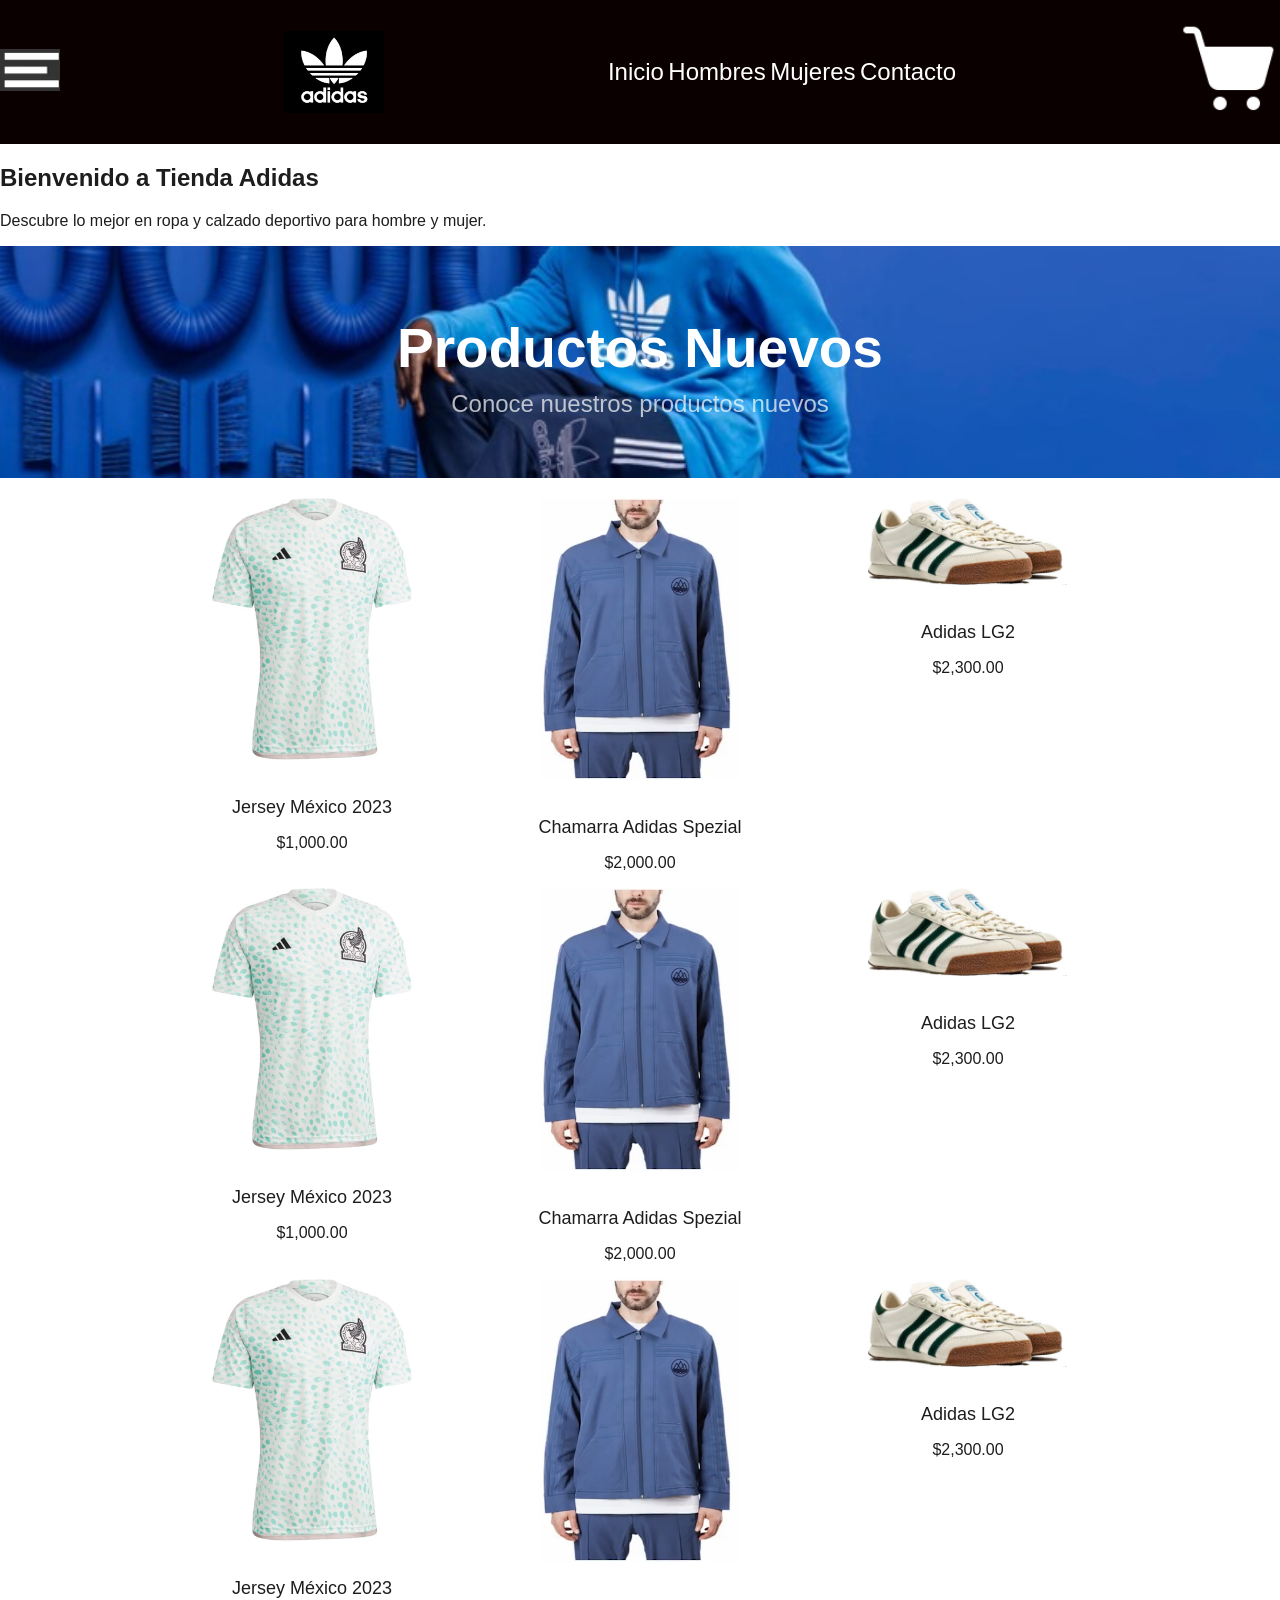
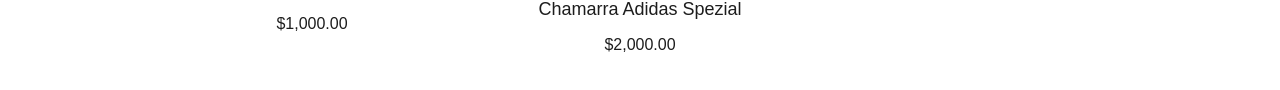
<file: Index.html>
<!DOCTYPE html>
<html lang="es">
<head>
    <meta charset="UTF-8">
    <meta name="viewport" content="width=device-width, initial-scale=1.0">
    <link rel="stylesheet" href="css/styles.css">
    <title>Tienda Adidas</title>
</head>
<body>
    <header class="header">
        <div class="header__menu">
            <img class="header__menu-icon" src="img/Icono menu.png" alt="Icono Menu">
        </div>

        <img class="header__logo" src="img/Logo Adidas.jpg" alt="Logo Adidas">

        <nav class="navbar">
            <a class="nav__link" href="index.html">Inicio</a>
            <a class="nav__link" href="hombres.html">Hombres</a>
            <a class="nav__link" href="mujeres.html">Mujeres</a>
            <a class="nav__link" href="contacto.html">Contacto</a>
        </nav>

        <div class="header__actions">
            <i class="cart-wrapper">
                <img src="img/Icono Carrito.png" alt="Icono de Carrito">

                <section class="cart">
                    <h2 class="cart__title">CARRITO</h2>

                    <div class="cart__item">
                        <img class="cart__image" src="img/Chamarra.png" alt="">
                        <p>Chamarra</p>
                        <p class="cart__price">$1,700</p>
                        <i class="cart__remove">
                            <img class="cart__remove-img" src="img/Icono-quitar.png" alt="Icono Quitar">
                        </i>
                    </div>

                    <div class="cart__item">
                        <img class="cart__image" src="img/Chamarra.png" alt="">
                        <p>Chamarra</p>
                        <p class="cart__price">$1,700</p>
                        <i class="cart__remove">
                            <img class="cart__remove-img" src="img/Icono-quitar.png" alt="Icono Quitar">
                        </i>
                    </div>

                    <div class="cart__item">
                        <img class="cart__image" src="img/Chamarra.png" alt="">
                        <p>Chamarra</p>
                        <p class="cart__price">$1,700</p>
                        <i class="cart__remove">
                            <img class="cart__remove-img" src="img/Icono-quitar.png" alt="Icono Quitar">
                        </i>
                    </div>
                </section>
            </i>
        </div>
    </header>

    <section class="bienvenida">
        <h1 class="bienvenida__title">Bienvenido a Tienda Adidas</h1>
        <p class="bienvenida__text">Descubre lo mejor en ropa y calzado deportivo para hombre y mujer.</p>
    </section>


    <main>
        <section class="banner">
            <h2 class="banner__title">Productos Nuevos</h2>
            <p class="banner__text">Conoce nuestros productos nuevos</p>
        </section>

        <section class="products">
            <article class="products__item">
                <img class="products__image" src="img/Jersey México 2023.jpg" alt="Jersey México">
                <h3 class="products__title">Jersey México 2023</h3>
                <p class="products__price">$1,000.00</p>
            </article>

            <article class="products__item">
                <img class="products__image" src="img/Chamarra Adidas Spezial.png" alt="Chamarra Adidas de Hombre">
                <h3 class="products__title">Chamarra Adidas Spezial</h3>
                <p class="products__price">$2,000.00</p>
            </article>

            <article class="products__item">
                <img class="products__image" src="img/Adidas LG2.png" alt="Tenis Adidas">
                <h3 class="products__title">Adidas LG2</h3>
                <p class="products__price">$2,300.00</p>
            </article>

            <article class="products__item">
                <img class="products__image" src="img/Jersey México 2023.jpg" alt="Jersey México">
                <h3 class="products__title">Jersey México 2023</h3>
                <p class="products__price">$1,000.00</p>
            </article>

            <article class="products__item">
                <img class="products__image" src="img/Chamarra Adidas Spezial.png" alt="Chamarra Adidas de Hombre">
                <h3 class="products__title">Chamarra Adidas Spezial</h3>
                <p class="products__price">$2,000.00</p>
            </article>

            <article class="products__item">
                <img class="products__image" src="img/Adidas LG2.png" alt="Tenis Adidas">
                <h3 class="products__title">Adidas LG2</h3>
                <p class="products__price">$2,300.00</p>
            </article>

            <article class="products__item">
                <img class="products__image" src="img/Jersey México 2023.jpg" alt="Jersey México">
                <h3 class="products__title">Jersey México 2023</h3>
                <p class="products__price">$1,000.00</p>
            </article>

            <article class="products__item">
                <img class="products__image" src="img/Chamarra Adidas Spezial.png" alt="Chamarra Adidas de Hombre">
                <h3 class="products__title">Chamarra Adidas Spezial</h3>
                <p class="products__price">$2,000.00</p>
            </article>

            <article class="products__item">
                <img class="products__image" src="img/Adidas LG2.png" alt="Tenis Adidas">
                <h3 class="products__title">Adidas LG2</h3>
                <p class="products__price">$2,300.00</p>
            </article>
        </section>
    </main>
</body>
</html>
</file>
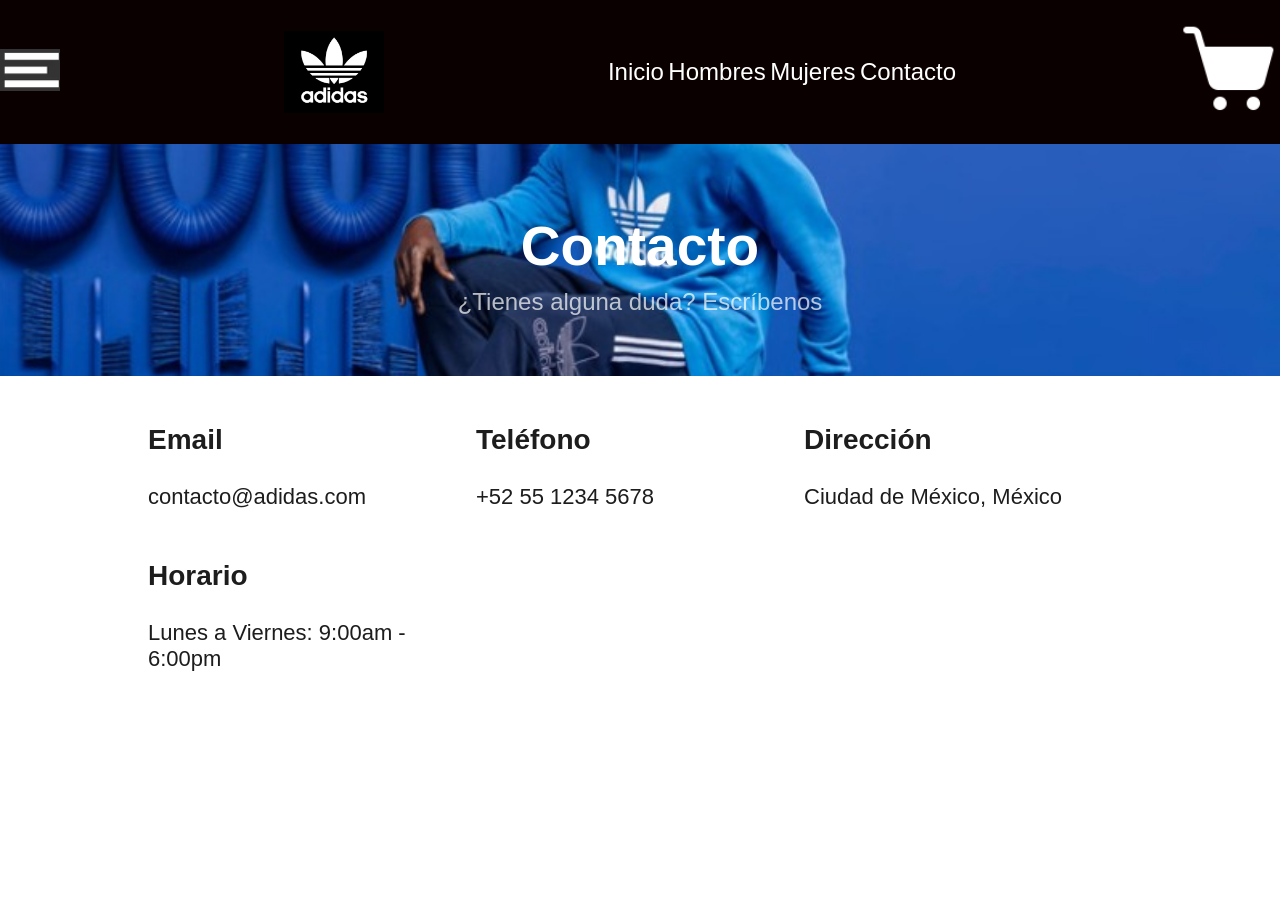
<file: contacto.html>
<!DOCTYPE html>
<html lang="es">
<head>
    <meta charset="UTF-8">
    <meta name="viewport" content="width=device-width, initial-scale=1.0">
    <link rel="stylesheet" href="css/styles.css">
    <title>Contacto | Adidas</title>
</head>
<body>

<header class="header">
    <div class="header__menu">
        <img class="header__menu-icon" src="img/Icono menu.png" alt="Icono Menu">
    </div>

    <img class="header__logo" src="img/Logo Adidas.jpg" alt="Logo Adidas">

    <nav class="navbar">
        <a class="nav__link" href="index.html">Inicio</a>
        <a class="nav__link" href="hombres.html">Hombres</a>
        <a class="nav__link" href="mujeres.html">Mujeres</a>
        <a class="nav__link" href="contacto.html">Contacto</a>
    </nav>

    <div class="header__actions">
        <i class="cart-wrapper">
            <img src="img/Icono Carrito.png" alt="Icono de Carrito">

            <section class="cart">
                <h2 class="cart__title">CARRITO</h2>

                <div class="cart__item">
                    <img class="cart__image" src="img/Chamarra.png" alt="">
                    <p>Chamarra</p>
                    <p class="cart__price">$1,700</p>
                    <i class="cart__remove">
                        <img class="cart__remove-img" src="img/Icono-quitar.png" alt="Icono Quitar">
                    </i>
                </div>

                <div class="cart__item">
                    <img class="cart__image" src="img/Chamarra.png" alt="">
                    <p>Chamarra</p>
                    <p class="cart__price">$1,700</p>
                    <i class="cart__remove">
                        <img class="cart__remove-img" src="img/Icono-quitar.png" alt="Icono Quitar">
                    </i>
                </div>

                <div class="cart__item">
                    <img class="cart__image" src="img/Chamarra.png" alt="">
                    <p>Chamarra</p>
                    <p class="cart__price">$1,700</p>
                    <i class="cart__remove">
                        <img class="cart__remove-img" src="img/Icono-quitar.png" alt="Icono Quitar">
                    </i>
                </div>
            </section>
        </i>
    </div>
</header>

<main>

    <section class="banner">
        <h2 class="banner__title">Contacto</h2>
        <p class="banner__text">¿Tienes alguna duda? Escríbenos</p>
    </section>

    <section class="products contact__info">

        <article class="contact__item">
            <h3>Email</h3>
            <p class="contact__text">contacto@adidas.com</p>
        </article>

        <article class="contact__item">
            <h3>Teléfono</h3>
            <p class="contact__text">+52 55 1234 5678</p>
        </article>

        <article class="contact__item">
            <h3>Dirección</h3>
            <p class="contact__text">Ciudad de México, México</p>
        </article>

        <article class="contact__item">
            <h3>Horario</h3>
            <p class="contact__text">Lunes a Viernes: 9:00am - 6:00pm</p>
        </article>

    </section>

</main>

</body>
</html>
</file>
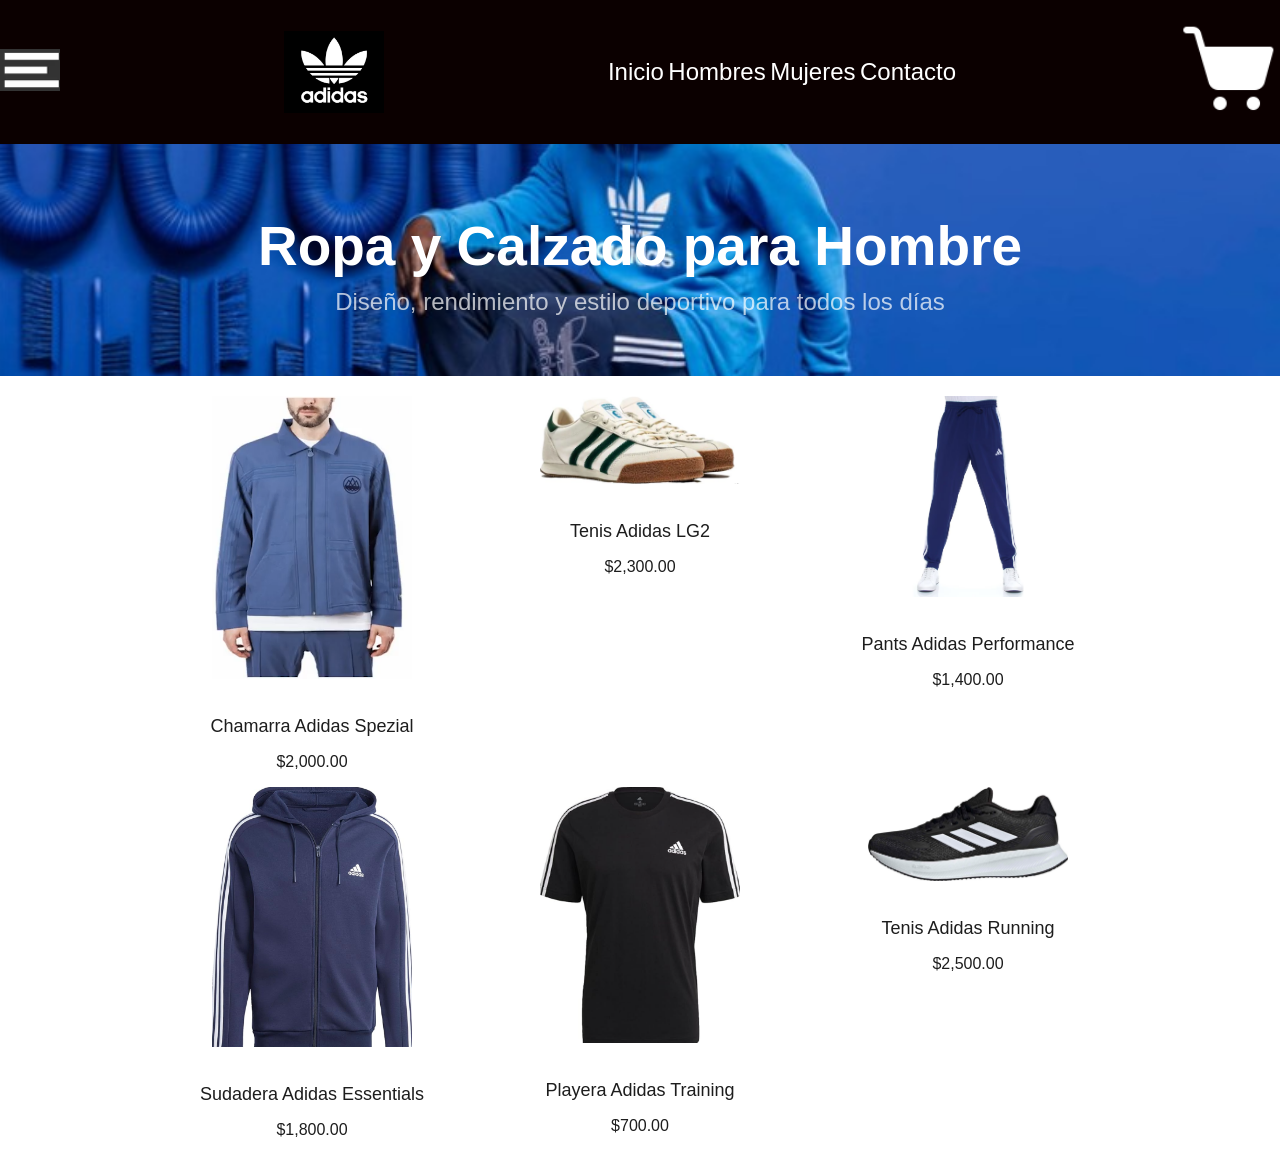
<file: hombres.html>
<!DOCTYPE html>
<html lang="es">
<head>
    <meta charset="UTF-8">
    <meta name="viewport" content="width=device-width, initial-scale=1.0">
    <link rel="stylesheet" href="css/styles.css">
    <title>Hombres | Adidas</title>
</head>
<body>

<header class="header">
    <div class="header__menu">
        <img class="header__menu-icon" src="img/Icono menu.png" alt="Icono Menu">
    </div>

    <img class="header__logo" src="img/Logo Adidas.jpg" alt="Logo Adidas">

    <nav class="navbar">
        <a class="nav__link" href="index.html">Inicio</a>
        <a class="nav__link" href="hombres.html">Hombres</a>
        <a class="nav__link" href="mujeres.html">Mujeres</a>
        <a class="nav__link" href="contacto.html">Contacto</a>
    </nav>

    <div class="header__actions">
        <i class="cart-wrapper">
            <img src="img/Icono Carrito.png" alt="Icono de Carrito">

            <section class="cart">
                <h2 class="cart__title">CARRITO</h2>

                <div class="cart__item">
                    <img class="cart__image" src="img/Chamarra.png" alt="">
                    <p>Chamarra</p>
                    <p class="cart__price">$1,700</p>
                    <i class="cart__remove">
                        <img class="cart__remove-img" src="img/Icono-quitar.png" alt="Icono Quitar">
                    </i>
                </div>

                <div class="cart__item">
                    <img class="cart__image" src="img/Chamarra.png" alt="">
                    <p>Chamarra</p>
                    <p class="cart__price">$1,700</p>
                    <i class="cart__remove">
                        <img class="cart__remove-img" src="img/Icono-quitar.png" alt="Icono Quitar">
                    </i>
                </div>

                <div class="cart__item">
                    <img class="cart__image" src="img/Chamarra.png" alt="">
                    <p>Chamarra</p>
                    <p class="cart__price">$1,700</p>
                    <i class="cart__remove">
                        <img class="cart__remove-img" src="img/Icono-quitar.png" alt="Icono Quitar">
                    </i>
                </div>
            </section>
        </i>
    </div>
</header>

<main>

    <section class="banner">
        <h2 class="banner__title">Ropa y Calzado para Hombre</h2>
        <p class="banner__text">Diseño, rendimiento y estilo deportivo para todos los días</p>
    </section>

    <section class="products">

        <article class="products__item">
            <img class="products__image" src="img/Chamarra Adidas Spezial.png" alt="Chamarra Adidas Hombre">
            <h3 class="products__title">Chamarra Adidas Spezial</h3>
            <p class="products__price">$2,000.00</p>
        </article>

        <article class="products__item">
            <img class="products__image" src="img/Adidas LG2.png" alt="Tenis Adidas Hombre">
            <h3 class="products__title">Tenis Adidas LG2</h3>
            <p class="products__price">$2,300.00</p>
        </article>

        <article class="products__item">
            <img class="products__image" src="img/Pants Adidas Hombre.png" alt="Pants Adidas Hombre">
            <h3 class="products__title">Pants Adidas Performance</h3>
            <p class="products__price">$1,400.00</p>
        </article>

        <article class="products__item">
            <img class="products__image" src="img/Sudadera Adidas Hombre.png" alt="Sudadera Adidas Hombre">
            <h3 class="products__title">Sudadera Adidas Essentials</h3>
            <p class="products__price">$1,800.00</p>
        </article>

        <article class="products__item">
            <img class="products__image" src="img/Playera Adidas Hombre.png" alt="Playera Adidas Hombre">
            <h3 class="products__title">Playera Adidas Training</h3>
            <p class="products__price">$700.00</p>
        </article>

        <article class="products__item">
            <img class="products__image" src="img/Tenis Adidas Running.png" alt="Tenis Adidas Running Hombre">
            <h3 class="products__title">Tenis Adidas Running</h3>
            <p class="products__price">$2,500.00</p>
        </article>

    </section>

</main>

</body>
</html>
</file>
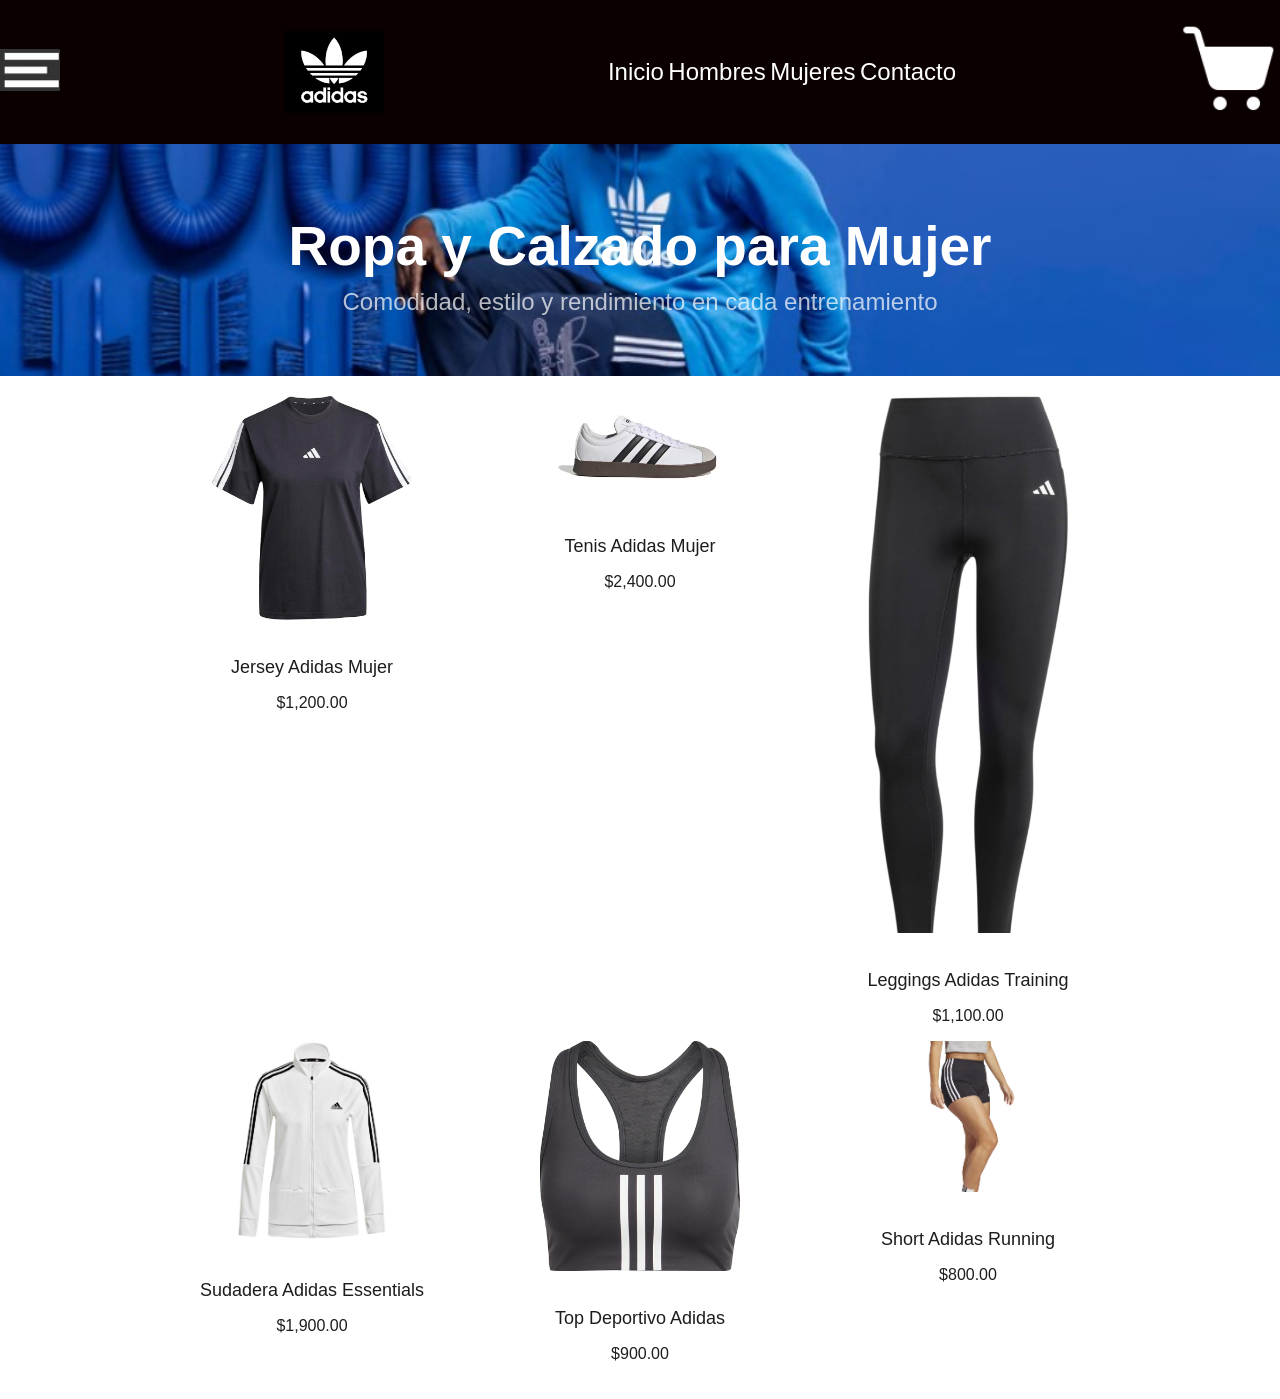
<file: mujeres.html>
<!DOCTYPE html>
<html lang="es">
<head>
    <meta charset="UTF-8">
    <meta name="viewport" content="width=device-width, initial-scale=1.0">
    <link rel="stylesheet" href="css/styles.css">
    <title>Mujeres | Adidas</title>
</head>
<body>

<header class="header">
    <div class="header__menu">
        <img class="header__menu-icon" src="img/Icono menu.png" alt="Icono Menu">
    </div>

    <img class="header__logo" src="img/Logo Adidas.jpg" alt="Logo Adidas">

    <nav class="navbar">
        <a class="nav__link" href="index.html">Inicio</a>
        <a class="nav__link" href="hombres.html">Hombres</a>
        <a class="nav__link" href="mujeres.html">Mujeres</a>
        <a class="nav__link" href="contacto.html">Contacto</a>
    </nav>

    <div class="header__actions">
        <i class="cart-wrapper">
            <img src="img/Icono Carrito.png" alt="Icono de Carrito">

            <section class="cart">
                <h2 class="cart__title">CARRITO</h2>

                <div class="cart__item">
                    <img class="cart__image" src="img/Chamarra.png" alt="">
                    <p>Chamarra</p>
                    <p class="cart__price">$1,700</p>
                    <i class="cart__remove">
                        <img class="cart__remove-img" src="img/Icono-quitar.png" alt="Icono Quitar">
                    </i>
                </div>

                <div class="cart__item">
                    <img class="cart__image" src="img/Chamarra.png" alt="">
                    <p>Chamarra</p>
                    <p class="cart__price">$1,700</p>
                    <i class="cart__remove">
                        <img class="cart__remove-img" src="img/Icono-quitar.png" alt="Icono Quitar">
                    </i>
                </div>

                <div class="cart__item">
                    <img class="cart__image" src="img/Chamarra.png" alt="">
                    <p>Chamarra</p>
                    <p class="cart__price">$1,700</p>
                    <i class="cart__remove">
                        <img class="cart__remove-img" src="img/Icono-quitar.png" alt="Icono Quitar">
                    </i>
                </div>
            </section>
        </i>
    </div>
</header>

<main>

    <section class="banner">
        <h2 class="banner__title">Ropa y Calzado para Mujer</h2>
        <p class="banner__text">Comodidad, estilo y rendimiento en cada entrenamiento</p>
    </section>

    <section class="products">

        <article class="products__item">
            <img class="products__image" src="img/Jersey Mujer.png" alt="Jersey Adidas Mujer">
            <h3 class="products__title">Jersey Adidas Mujer</h3>
            <p class="products__price">$1,200.00</p>
        </article>

        <article class="products__item">
            <img class="products__image" src="img/Tenis Mujer.png" alt="Tenis Adidas Mujer">
            <h3 class="products__title">Tenis Adidas Mujer</h3>
            <p class="products__price">$2,400.00</p>
        </article>

        <article class="products__item">
            <img class="products__image" src="img/Leggings Adidas.png" alt="Leggings Adidas Mujer">
            <h3 class="products__title">Leggings Adidas Training</h3>
            <p class="products__price">$1,100.00</p>
        </article>

        <article class="products__item">
            <img class="products__image" src="img/Sudadera Mujer.png" alt="Sudadera Adidas Mujer">
            <h3 class="products__title">Sudadera Adidas Essentials</h3>
            <p class="products__price">$1,900.00</p>
        </article>

        <article class="products__item">
            <img class="products__image" src="img/Top Deportivo.png" alt="Top Deportivo Adidas Mujer">
            <h3 class="products__title">Top Deportivo Adidas</h3>
            <p class="products__price">$900.00</p>
        </article>

        <article class="products__item">
            <img class="products__image" src="img/Short Mujer.png" alt="Short Adidas Mujer">
            <h3 class="products__title">Short Adidas Running</h3>
            <p class="products__price">$800.00</p>
        </article>

    </section>

</main>

</body>
</html>
</file>
<file: css/styles.css>
.banner__text, .banner__title {
  text-align: center;
}

body {
  width: 100%;
  font-size: clamp(14px, 1.5vw, 16px);
  color: #1d1d1d;
  font-family: "Lexend", Arial, Helvetica, sans-serif;
  margin: 0;
}

img {
  width: 100px;
}

.header {
  width: 100%;
  padding: 20px 0;
  background-color: #0b0000;
  display: flex;
  flex-direction: row;
  justify-content: space-between;
  align-items: center;
}
.header__menu {
  width: 60px;
  cursor: pointer;
  display: inline-block;
}
.header__menu-icon {
  width: 100%;
  height: auto;
}
.header__logo {
  width: 100px;
}
.header__actions {
  display: flex;
  align-items: center;
}

.nav__link {
  color: #fff;
  font-size: 1.5rem;
  text-decoration: none;
}
@media (hover: hover) {
  .nav__link:hover {
    color: red;
  }
}
.nav__link:active {
  color: blue;
}

.banner {
  width: 100%;
  padding: 60px 0;
  text-align: center;
  background-image: url("../img/banner.png");
  background-repeat: no-repeat;
  background-size: cover;
  color: #fff;
  background-position-y: 60%;
}
.banner__title {
  font-weight: 600;
  font-size: clamp(55px, 4vw, 66px);
  margin: 10px;
}
.banner__text {
  margin: 0 auto;
  font-size: clamp(16px, 2.5vw, 24px);
  opacity: 0.7;
}

.products {
  width: 80%;
  margin: 0 auto;
  padding: 20px;
  box-sizing: border-box;
  display: grid;
  grid-template-columns: repeat(auto-fit, minmax(250px, 1fr));
}
.products__item {
  cursor: pointer;
  text-align: center;
}
@media (hover: hover) {
  .products__item:hover {
    transform: scale(1.03);
    transition: transform 0.3s ease;
  }
}
.products__image {
  width: 200px;
  margin-bottom: 15px;
}
.products__title {
  font-weight: 500;
  font-size: clamp(14px, 2vw, 18px);
  margin-bottom: 5px;
}
.products__price {
  font-weight: 300;
  font-size: clamp(13px, 1.8vw, 16px);
}

.cart {
  width: 500px;
  background-color: #fff;
  padding: 25px;
  box-sizing: border-box;
  height: 100%;
  position: fixed;
  right: 0%;
  top: 100px;
  box-shadow: -19px -1px 22px -15px rgba(0, 0, 0, 0.3);
  display: none;
}
.cart__title {
  width: 100%;
  text-align: center;
  font-size: 20px;
  font-weight: 600;
  padding: 25px 0;
  box-sizing: border-box;
}
.cart__item {
  border-bottom: 1px solid rgb(0, 0, 0);
  display: flex;
  justify-content: space-between;
  align-items: center;
  padding: 15px;
  box-sizing: border-box;
}
.cart__image {
  width: 60px;
}
.cart__price {
  font-weight: 700;
}
.cart__remove {
  width: 20px;
  cursor: pointer;
}
.cart__remove-img {
  width: 100%;
  height: auto;
}

.cart-wrapper:hover .cart {
  display: block;
}

.cart-wrapper {
  position: relative;
}

.contact__item h3 {
  font-size: clamp(12px, 3vw, 28px);
  font-weight: 600;
}

.contact__text {
  font-size: clamp(18px, 2.5vw, 22px);
}

@media (max-width: 820px) {
  .header {
    padding: 15px;
  }
  .header__logo {
    width: 60px;
  }
  .products {
    grid-template-columns: repeat(auto-fit, minmax(200px, 1fr));
  }
  .cart {
    width: 400px;
    top: 80px;
  }
}
@media (max-width: 400px) {
  .banner {
    padding: 30px 0;
  }
  .banner__title {
    font-size: 18px;
  }
  .banner__text {
    font-size: 16px;
  }
  .products {
    grid-template-columns: 1fr;
    padding: 10px;
  }
  .products__image {
    width: 100%;
    max-width: 200px;
    margin-bottom: 10px;
  }
  .products__title,
  .products__price {
    padding: 0 10px;
  }
  .cart {
    width: 100%;
    box-shadow: none;
  }
  .cart__title {
    padding: 15px 0;
  }
  .cart__item {
    flex-direction: column;
    align-items: center;
  }
  .cart__image {
    width: 100px;
  }
  .cart__price {
    margin: 3px;
  }
}
@media (prefers-color-scheme: dark) {
  body {
    background-color: #121212;
    color: #f1f1f1;
  }
  .header {
    background-color: #000;
  }
  .nav__link {
    color: #f1f1f1;
  }
  .banner {
    color: #fff;
  }
  .products__item {
    background-color: #1e1e1e;
    border-radius: 10px;
    padding: 10px;
  }
  .cart {
    background-color: #1e1e1e;
    color: #fff;
    box-shadow: none;
  }
  .cart__item {
    border-color: #444;
  }
}

/*# sourceMappingURL=styles.css.map */
</file>
